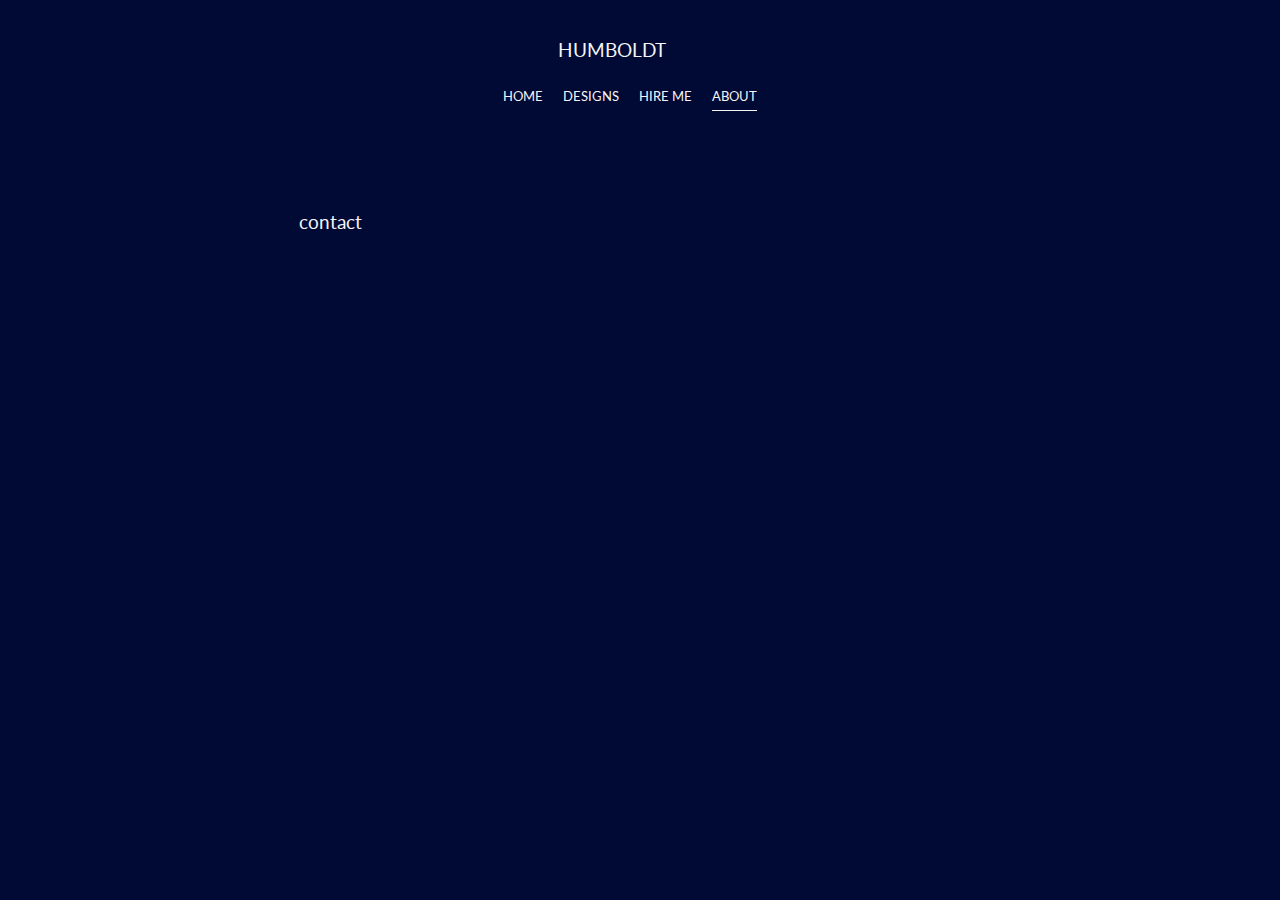
<file: about.html>
<!DOCTYPE html>
<html>
<head>
    <meta charset ="utf-8">
    <meta name="viewport" content="width=device-width, initial scale=1">   
    <title>About</title>
    <link rel="preconnect" href="https://fonts.googleapis.com">
    <link rel="preconnect" href="https://fonts.gstatic.com" crossorigin>
    <link href="https://fonts.googleapis.com/css2?family=Lato:wght@300&display=swap" rel="stylesheet">
    <link rel="stylesheet" href="styles.css">
    <link rel="icon" href="Images/humboldt icon.jpg"> 
</head>
<body style="background-color:rgb(0, 10, 53);">
    <div class="container">
        <div class="nav-bar">
            <div class="left-column">
                <div class="nav-link">
                  <a href="index.html" style="color:whitesmoke;">Home</a>
                </div>

                <div class="nav-link">
                    <a href="designs.html" style="color:whitesmoke;">Designs</a>
                </div>

                <div class="nav-link">
                    <a href="hireme.html" style="color:whitesmoke;">Hire Me</a>
                </div>

                <div class="nav-link active-nav-link">
                    <a href="about.html" style="color:whitesmoke;">About</a>
                </div>          
            </div>
            
            <div class="right-column">
                <div class="brand">
                    <div style="color:whitesmoke;">HUMBOLDT</div>
                </div>
            </div>
        </div>

        <div class="content">
            <div class="project">
                <div class="images">
                                                  
                </div>
                <div class="description">
 
                </div>
            </div>
        </div>
        

        <div class="nav-bottom">
            <div class="left-column">
                
            </div>

            <div class="right-column">
                <div class="copyright">
 
                </div>
                <div class="nav-link">
                    <a href="contact.html" style="color: whitesmoke;">contact</a>
                </div>
            </div>
        </div>

    </div>
</body>
</html>
</file>
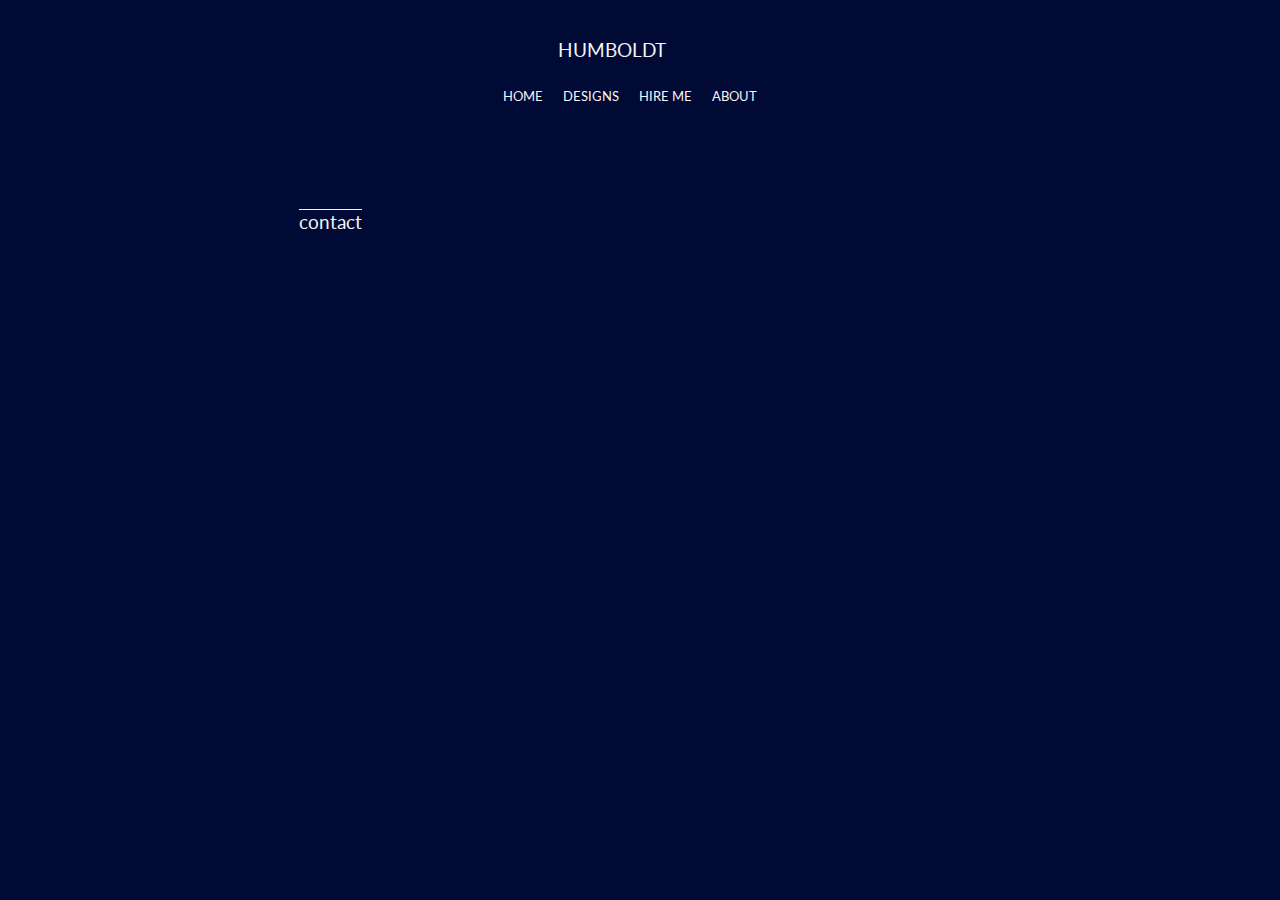
<file: contact.html>
<!DOCTYPE html>
<html>
<head>
    <meta charset ="utf-8">
    <meta name="viewport" content="width=device-width, initial scale=1">   
    <title>Contact</title>
    <link rel="preconnect" href="https://fonts.googleapis.com">
    <link rel="preconnect" href="https://fonts.gstatic.com" crossorigin>
    <link href="https://fonts.googleapis.com/css2?family=Lato:wght@300&display=swap" rel="stylesheet">
    <link rel="stylesheet" href="styles.css">
    <link rel="icon" href="Images/humboldt icon.jpg"> 
</head>
<body style="background-color:rgb(0, 10, 53);">
    <div class="container">
        <div class="nav-bar">
            <div class="left-column">
                <div class="nav-link">
                  <a href="index.html" style="color:whitesmoke;">Home</a>
                </div>

                <div class="nav-link">
                    <a href="designs.html" style="color:whitesmoke;">Designs</a>
                </div>

                <div class="nav-link">
                    <a href="hireme.html" style="color:whitesmoke;">Hire Me</a>
                </div>

                <div class="nav-link">
                    <a href="about.html" style="color:whitesmoke;">About</a>
                </div>          
            </div>
            
            <div class="right-column">
                <div class="brand">
                    <div style="color:whitesmoke;">HUMBOLDT</div>
                </div>
            </div>
        </div>
        <div class="content">
            <div class="project">
                <div class="images">
                                                  
                </div>
                <div class="description">
 
                </div>
            </div>
        </div>

        <div class="nav-bottom">
            <div class="left-column">

            </div>
            <div class="right-column">
                <div class="copyright">
 
                </div>
                <div class="nav-link active-nav-link ">
                    <a href="contact.html" style="color: whitesmoke;">contact</a>
                </div>
            </div>
        </div>
          
    </div>
</body>
</html>
</file>
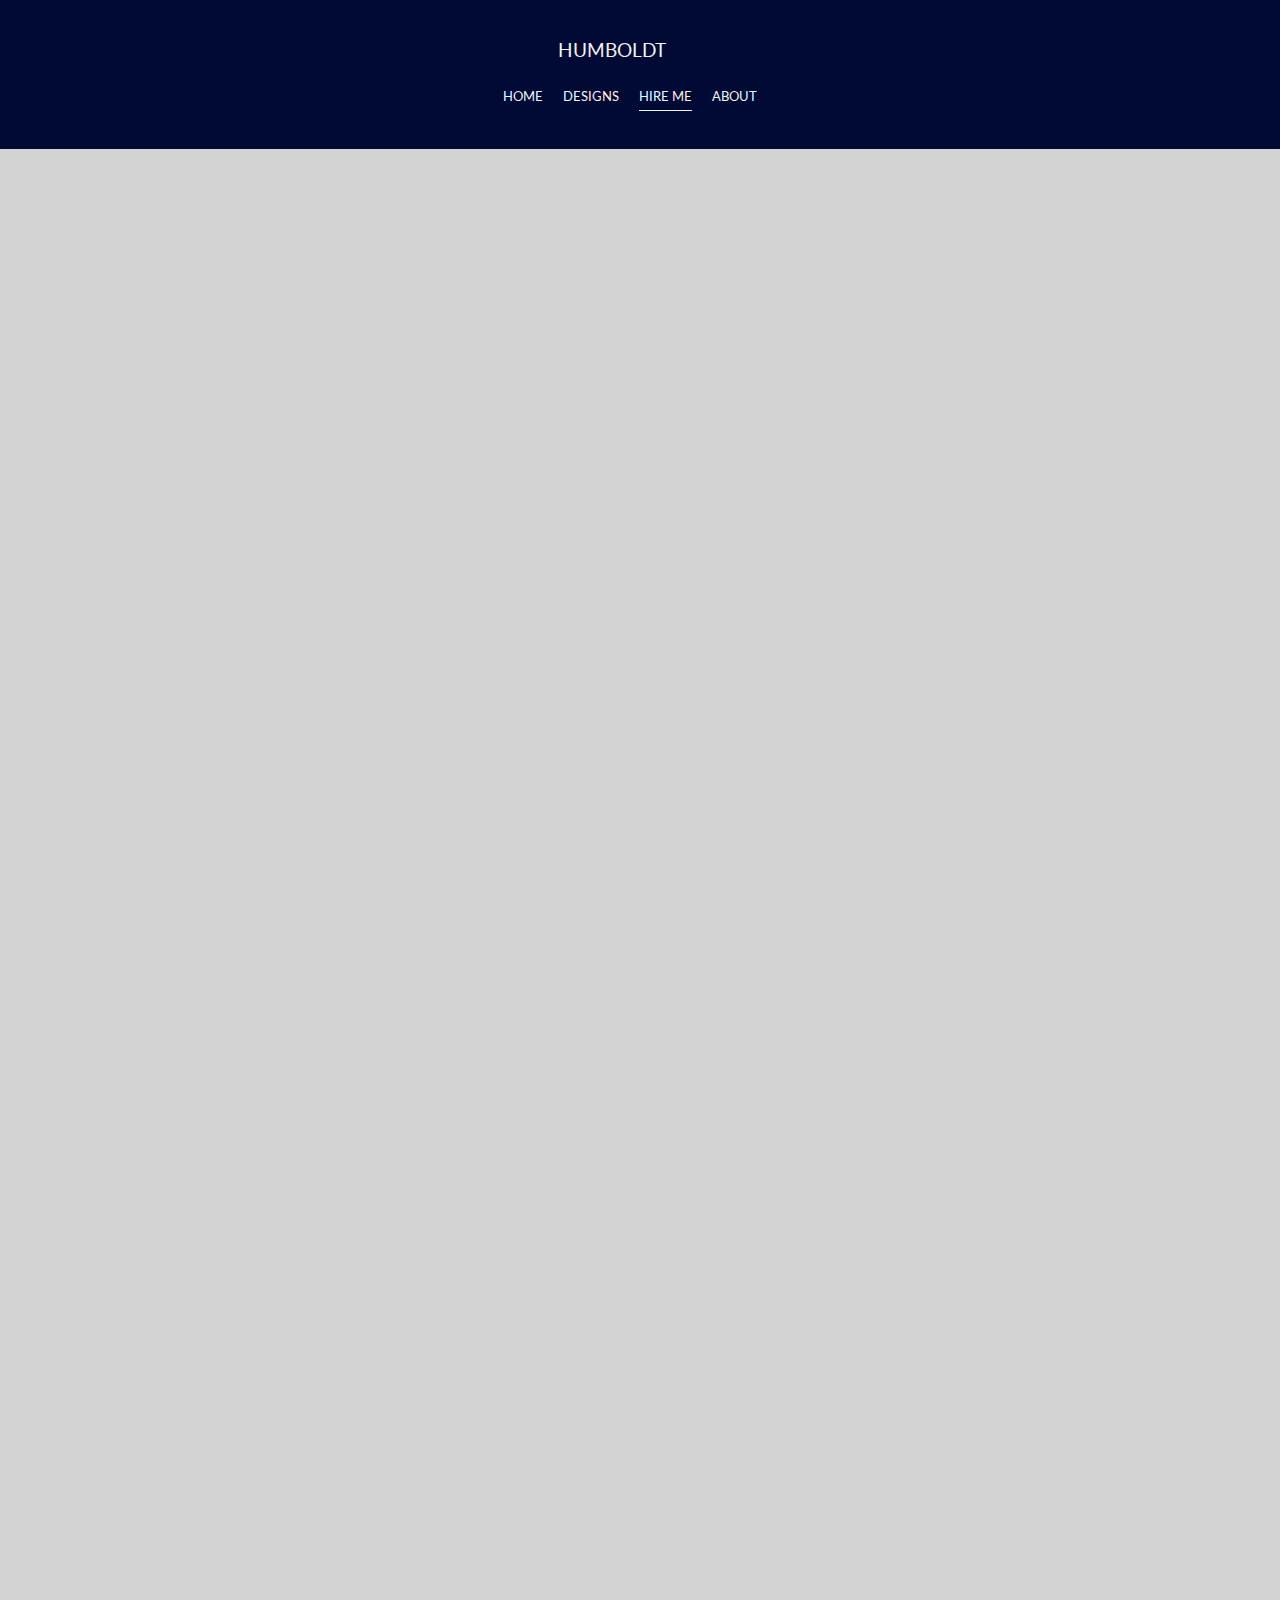
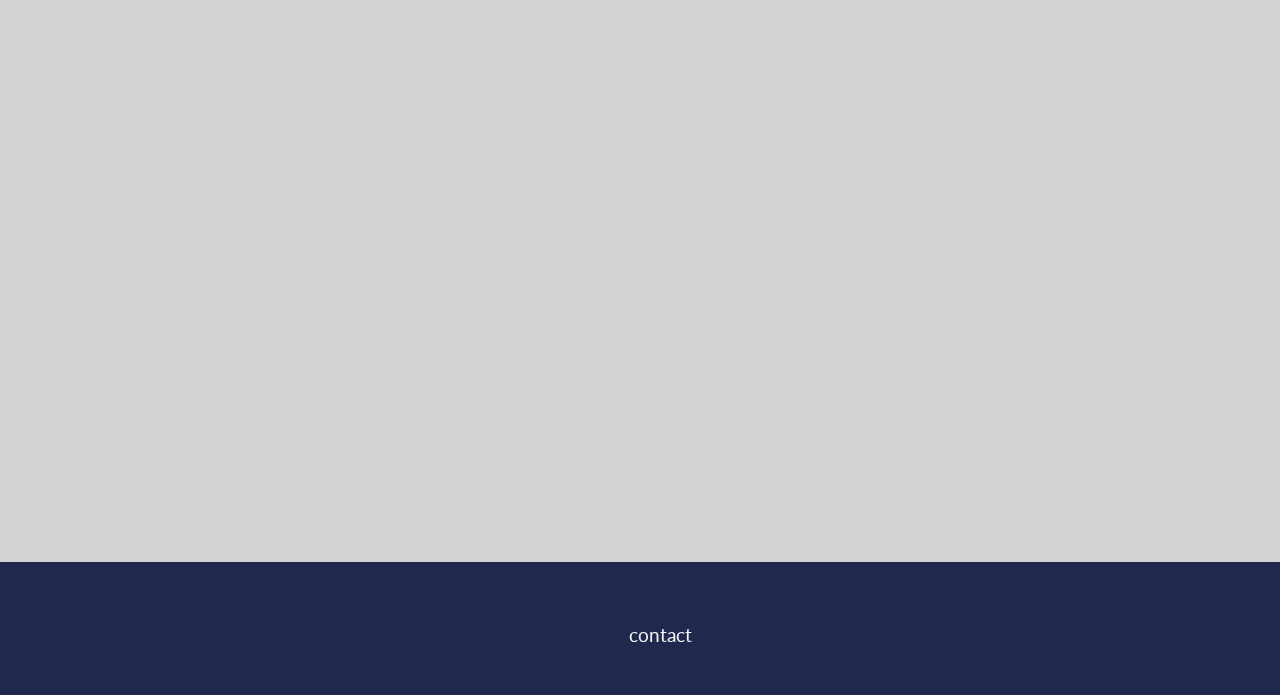
<file: hireme.html>
<!DOCTYPE html>
<html>
<head>
    <meta charset ="utf-8">
    <meta name="viewport" content="width=device-width, initial scale=1">   
    <title>Designs</title>
    <link rel="preconnect" href="https://fonts.googleapis.com">
    <link rel="preconnect" href="https://fonts.gstatic.com" crossorigin>
    <link href="https://fonts.googleapis.com/css2?family=Lato:wght@300&display=swap" rel="stylesheet">
    <link rel="stylesheet" href="styles.css">
    <link rel="icon" href="Images/humboldt icon.jpg"> 
</head>
<body style="background-color:rgb(0, 10, 53);">
    <div class="container">
        <div class="nav-bar">
            <div class="left-column">
                <div class="nav-link">
                  <a href="index.html" style="color:whitesmoke;">Home</a>
                </div>

                <div class="nav-link">
                    <a href="designs.html" style="color:whitesmoke;">Designs</a>
                </div>

                <div class="nav-link active-nav-link">
                    <a href="hireme.html" style="color:whitesmoke;">Hire Me</a>
                </div>

                <div class="nav-link">
                    <a href="about.html" style="color:whitesmoke;">About</a>
                </div>          
            </div>
            
            <div class="right-column">
                <div class="brand">
                    <div style="color:whitesmoke;">HUMBOLDT</div>
                </div>
            </div>
        </div>
        
        <div class="content">
            <div class="formcontent">
                <div class="one">

                </div>
                <div class="two">
                    <iframe width="850" height="2010"src="https://docs.google.com/forms/d/e/1FAIpQLSez-aImEXKA8oO00nwtetJCslpb5jQ89KGA-8GOKlc1KaHQsw/viewform?embedded=true" frameborder="0" marginheight="0" marginwidth="0" scrolling="no">Loading…</iframe>           
               </div>
               <div class="three">

               </div>
        </div>

        <div class="nav-bar">
            <div class="left-column">
                
            </div>
            
            <div class="right-column">
                <div class="copyright">
 
                </div>
                <div class="nav-link">
                    <a href="contact.html" style="color: whitesmoke;">contact</a>
                </div>
            </div>
        </div>
    </div>
</body>
<script>
    const designItems = document.querySelectorAll('.item')
    
    designItems.forEach(designItem => {
        designItem.addEventListener('mouseover', () => {
            designItem.childNodes[1].classList.add('img-darken');
        })

        designItem.addEventListener('mouseout', () => {
            designItem.childNodes[1].classList.remove('img-darken');
        })
    })

    //$(".item-img-background").click(function() {
    //    window.location = $(this).find("a").attr("href"); 
    //    return false;
    //})
</script>
</html>
</file>
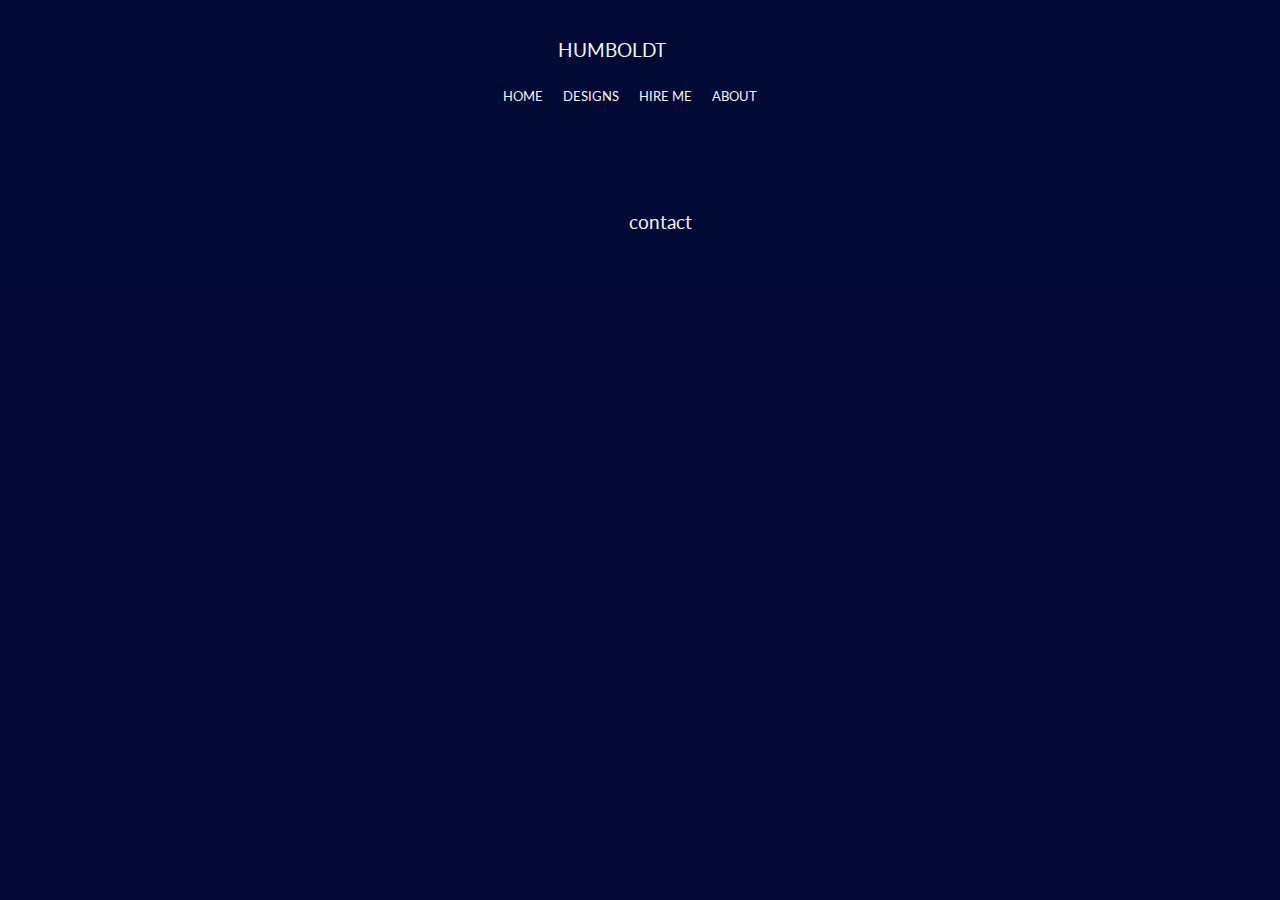
<file: proj1.html>
<!DOCTYPE html>
<html>
<head>
    <meta charset ="utf-8">
    <meta name="viewport" content="width=device-width, initial scale=1">   
    <title>____ Project</title>
    <link rel="preconnect" href="https://fonts.googleapis.com">
    <link rel="preconnect" href="https://fonts.gstatic.com" crossorigin>
    <link href="https://fonts.googleapis.com/css2?family=Lato:wght@300&display=swap" rel="stylesheet">
    <link rel="stylesheet" href="styles.css">
    <link rel="icon" href="Images/humboldt icon.jpg"> 
</head>
<body style="background-color:rgb(3, 9, 55);">
    <div class="container">
        <div class="nav-bar">
            <div class="left-column">
                <div class="nav-link">
                  <a href="index.html" style="color:whitesmoke;">Home</a>
                </div>

                <div class="nav-link">
                    <a href="designs.html" style="color:whitesmoke;">Designs</a>
                </div>

                <div class="nav-link">
                    <a href="hireme.html" style="color:whitesmoke;">Hire Me</a>
                </div>

                <div class="nav-link">
                    <a href="about.html" style="color:whitesmoke;">About</a>
                </div>          
            </div>
            
            <div class="right-column">
                <div class="brand">
                    <div style="color:whitesmoke;">HUMBOLDT</div>
                </div>
            </div>
        </div>
        
       <div class="content">
           <div class="project">
               <div class="images">
                                                 
               </div>
               <div class="description">

               </div>
           </div>
       </div>
       
       <div class="nav-bar">
            <div class="left-column">
                
            </div>

            <div class="right-column">
                <div class="copyright"> 

                </div>

                <div class="nav-link">
                    <a href="contact.html" style="color: whitesmoke;">contact</a>
                </div>
            </div>
       </div>
    </div>
</body>
</html>
</file>
<file: styles.css>
/* Master styles */
body {
    font-family: "Lato", sans-serif;
    margin: 0px;
}

.content{
    /*  */
    background-color: lightgrey;
}
/* image slider */
.imageslider{
    margin: 0;
    padding: -500px;
    height: 100vh;
    display: flex;
    justify-content: center;
    align-items: center;
    background: darkgrey;
}

.description{
    display: flex;
    justify-content: center;
}

.slider{
    width: 1000px;
    height: 700 px;
    border-radius: 10px;
    overflow: hidden;
}

.slides{
    width: 500%;
    height: 700px;
    display: flex;
}

.slides input{
    display: none;
}

.slide{
    width: 20%;
    transition: 1s;
}

.slide img{
    width: 1000px;
    height: 700px;
}

    /* manual slide nav */

.navigation-manual{
    position: absolute;
    width: 1000px;
    margin-top: -80px;
    display: flex;
    justify-content: center;
}

.manual-btn{
    border: 2px solid darkgrey;
    padding: 5px;
    border-radius: 10px;
    cursor: pointer;
    transition: 1s;
}

.manual-btn:not(:last-child){
    margin-right: 40px;
}

.manual-btn:hover{
    background: darkgrey;
}

#radio1:checked ~ .first{
    margin-left: 0;
}

#radio2:checked ~ .first{
    margin-left: -20%;
}

#radio3:checked ~ .first{
    margin-left:-40%;
}

#radio4:checked ~ .first{
    margin-left:-60%;
}


     /* end manual slide nav */

     /* auto nav */
.navigation-auto{
    position: absolute;
    display: flex;
    width: 1200px;
    justify-content: center;
    margin-top: 720px;

}

.navigation-auto div{
    border: 2px solid darkgrey;
    padding: 5px;
    border-radius: 10px;
    transition: 2s;
}

.navigation-auto div:not(:last-child){
    margin-right: 40px;
}

#radio1:checked ~ .navigation-auto .auto-btn1{
    background: darkgrey;
}
#radio2:checked ~ .navigation-auto .auto-btn2{
    background: darkgrey;
}
#radio3:checked ~ .navigation-auto .auto-btn3{
    background: darkgrey;
}
#radio4:checked ~ .navigation-auto .auto-btn4{
    background: darkgrey;
}
      /* auto nav  end*/

/* image slider end  */
.container {
    display: grid;
    grid-template-columns: 1fr;               /* 1 fractional unit in the grid display */
}

/* Nav styles */
.nav-bar {
    display: grid;
    grid-template-columns: 1fr/1fr;
    justify-content: center;
    padding: 38px;
    background-color: rgba(0, 10, 53, 0.85);
    /* opacity: 0.6; */
    /* position: fixed; Set the navbar to fixed position */
    /* top: 0; Position the navbar at the top of the page */
    /* width: 100%; Full width */
}

.nav-bottom {
    display: flex;
    justify-content: space-between;
    padding: 38px;
}

.left-column {
    display: flex;  
    justify-content: center; 
    order: 2;
}

.right-column {
    display: flex;   
    order: 1;
    padding-bottom: 10%;
    padding-left: 20%;
    white-space: pre-line;
}

.formcontent{
    display: grid;
    grid-template-columns: 1fr 1fr 1fr;
}

.nav-bar > .right-column > div {
    margin-right: 20px;
    font-size: 2em;
}

.nav-bottom > .right-column > div {
    margin-right: 20px;
    font-size: 1.2em;
}

.nav-bar > .left-column > div {
    margin-right: 20px;
    font-size: 0.8em;
    text-transform: uppercase;
}

.brand{
    display: grid;
    justify-content: center;
}
.nav-bottom > .left-column > div {
    margin-right: 20px;
    font-size: 0.9em;
    text-transform: uppercase;
}


.nav-link {
    height: 22px;
    border-bottom: 1px solid transparent;
    transition: border-bottom 0.5s;
}

.nav-link a {
    color: whitesmoke;
    text-decoration: none;
    transition: color 0.5s;
}

.nav-link:hover {
    border-bottom: 1px solid whitesmoke;
}

.nav-link a:hover {
    color: whitesmoke;
}
.nav-bar > .right-column > div {
    font-size: 1.2em;
}

.active-nav-link{
    border-bottom: 1px solid whitesmoke;    
}

.active-nav-link a {
    color: whitesmoke !important;
}
/* Designs styles */
.design-items {
    display: grid;
    grid-template-columns: 1fr 1fr 1fr;
    
}

.item {
    position: relative;
    padding-top: 20px;
    padding-bottom: 20px;
    padding-left: 20px;
    padding-right: 20px;
}

.item-img-background {
    height: 350px;
    width: 100%;                 /* Auto adjust width */
    background-size: cover;      /* Crop differently sized images to fit nicely */
    background-position: center;
    background-repeat: no-repeat;
   
}

.img-text {
    position: absolute;          
    top: 0;
    display: flex;
    flex-direction: column;
    justify-content: center;
    align-items: center;
    height: 100%;
    text-align: center;
    padding-left: 100px;
    padding-right: 100px;
}

.img-text .text {
    transition: 1s;
    font-weight: 600;
    color: transparent;
}

.img-text:hover .text {
    font-weight: 600;
    color: whitesmoke;
}

.img-darken {
    transition: 1s;
    background-color: brightness(10%);
    filter: brightness(25%);
}

/* Style the search box inside the navigation bar */
.nav-bar input[type=text] {
    justify-content: right;
    float: right;
    padding: 6px;
    border: none;
    margin-top: 8px;
    margin-right: 16px;
    font-size: 17px;
  }
  
  /* When the screen is less than 600px wide, stack the links and the search field vertically instead of horizontally */
  @media screen and (max-width: 600px) {
    .nav-bar a, .nav-bar input[type=text] {
      float: none;
      display: block;
      text-align: right;
      width: 100%;
      margin: 0;
      padding: 14px;
    }
    .topnav input[type=text] {
      border: 1px solid #ccc;
    }
}

.sticky {
	position: sticky;
	top: 0;
    z-index: 1000;
    
    /* opacity: 0.9; */
}
</file>
